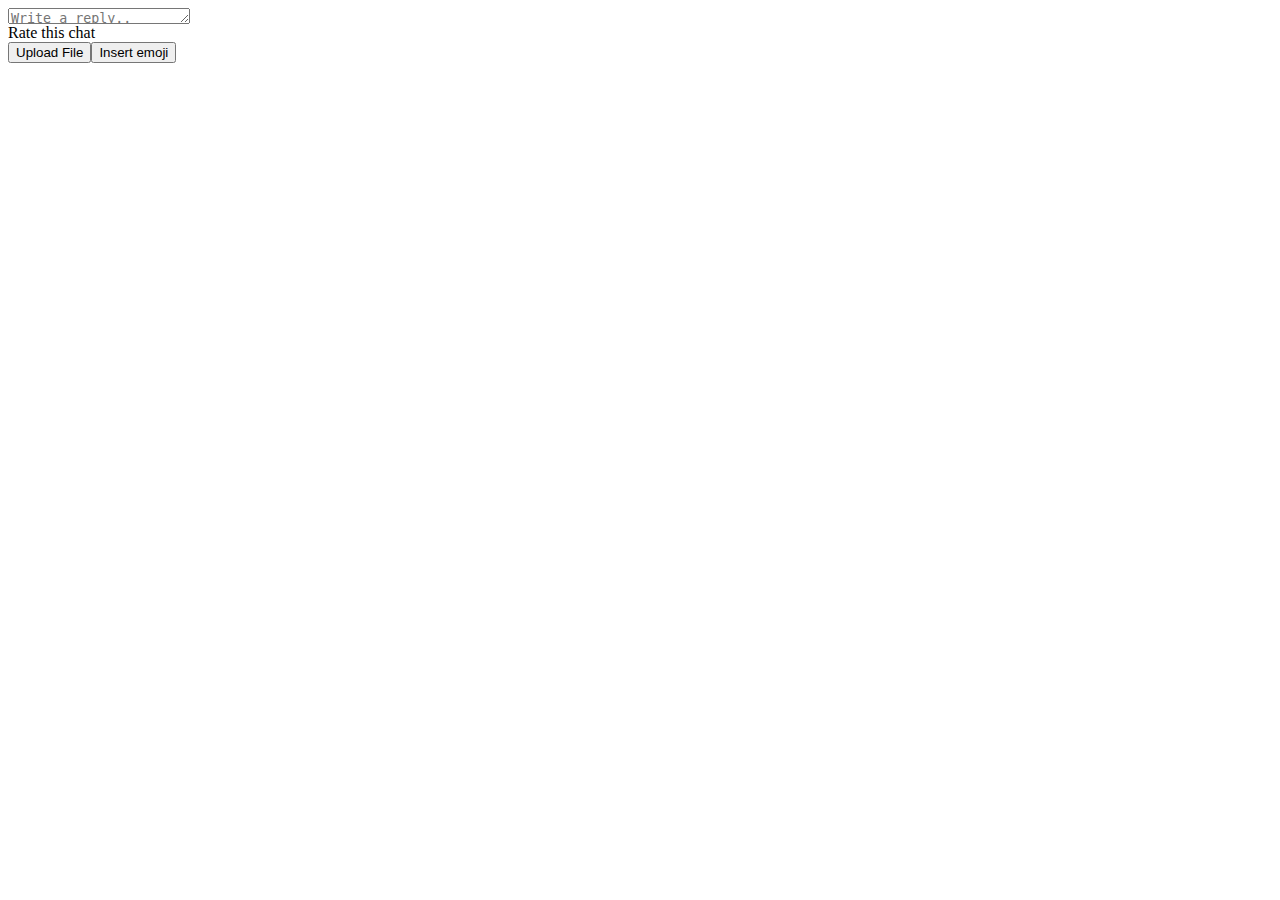
<file: BTC_files/saved_resource(2).html>
<!-- saved from url=(0011)about:blank -->
<html><head><meta http-equiv="Content-Type" content="text/html; charset=UTF-8"><meta content="text/html; charset=utf-8"><meta name="viewport" content="width=device-width, initial-scale=1, maximum-scale=1, user-scalable=no"><link href="https://fonts.googleapis.com/css?family=Lato:100,100i,300,300i,400,400i,700,700i,900,900i&amp;subset=latin-ext"><link href="https://embed.tawk.to/_s/v4/app/60e5a2fae2f/css/message-preview.css" rel="stylesheet"><style>:root {
					--tawk-header-background-color: #1864e1 !important;
					--tawk-header-text-color: #ffffff !important;' +
				}.tawk-visitor-chat-bubble {
				background :  #e5e5e5 !important;
				color :  #333333 !important;
			}.tawk-agent-chat-bubble {
				background :  #039746 !important;
				color :  #ffffff !important;
			}</style></head><body class="font-lato"><div style="width: 100%; height: 100%;"><div class="tawk-flex" style="width: 100%; height: 100%; justify-content: flex-end;"><div id="tawk-message-preview" class="tawk-flex tawk-message-preview tawk-flex-bottom" style="width: 360px; justify-content: flex-end;"><div id="tawk-message-preview-content" class="tawk-message-preview-content"><div id="tawk-mpreview-close" role="button" tabindex="0" data-text="Chat attention grabber" aria-label="Chat attention grabber" class="tawk-card tawk-message-preview-close tawk-box-shadow-xsmall"><i class="tawk-icon tawk-icon-close"></i></div><!----><div><div id="tawk-chat-message-container" role="button" tabindex="0" class="tawk-chat-message-container"><span></span></div><div><div id="tawk-chatinput-container" class="tawk-card tawk-card-xsmall tawk-chatinput-container tawk-box-shadow-xsmall"><!----><div class="tawk-chatinput"><div class="tawk-chatinput-emojis"><div class="tawk-emoji-picker" style="display: none;"><div class="tawk-emoji-loading"></div></div></div><div class="tawk-chatinput-fileupload" style="display: none;"><ul class="tawk-chatinput-fileupload-list tawk-flex tawk-flex-wrap"><!----></ul><input type="file" multiple="multiple"></div><div class="tawk-chatinput-wrap tawk-flex tawk-flex-wrap"><textarea placeholder="Write a reply.." class="tawk-chatinput-editor" style="height: 16px;"></textarea><div class="tawk-chatinput-action-buttons"><div role="button" type="button" title="Rate this chat" aria-label="Rate this chat" data-text="Rate this chat" class="tawk-chatinput-button tawk-tooltip tawk-tooltip"><div class="tawk-chatinput-ratings tawk-flex tawk-flex-middle"><label for="thumbs-down" title="Rate this conversation with -1" role="button" tabindex="0" class="tawk-chatinput-rate tawk-chatinput-ratings-thumbs-down tawk-margin-xsmall-right tawk-margin-auto-left"><i class="tawk-icon tawk-icon-thumbs-down"></i></label><label for="thumbs-up" title="Rate this conversation with +1" role="button" tabindex="0" class="tawk-chatinput-rate tawk-chatinput-ratings-thumbs-up tawk-margin-xsmall-right"><i class="tawk-icon tawk-icon-thumbs-up"></i></label></div><i role="button" tabindex="0" class="tawk-icon tawk-icon-thumbs-up tawk-chatinput-rating"></i><span class="tawk-tooltip-hover bottom">Rate this chat<span class="tawk-tooltip-arrow"></span></span></div><button role="button" type="button" title="Upload File" aria-title="Upload File" aria-hidden="true" aria-haspopup="menu" aria-expanded="false" data-text="Upload File" class="tawk-chatinput-button tawk-tooltip tawk-tooltip"><i class="tawk-icon tawk-icon-attach-file"></i><span class="tawk-tooltip-hover bottom">Upload File<span class="tawk-tooltip-arrow"></span></span></button><button role="button" type="button" title="Insert emoji" aria-label="Insert emoji" aria-hidden="true" aria-haspopup="true" data-text="Insert emoji" class="tawk-chatinput-button tawk-tooltip tawk-tooltip"><i class="tawk-icon tawk-icon-emoji"></i><span class="tawk-tooltip-hover bottom">Insert emoji<span class="tawk-tooltip-arrow"></span></span></button></div><!----></div></div></div></div></div></div></div></div></div></body></html>
</file>
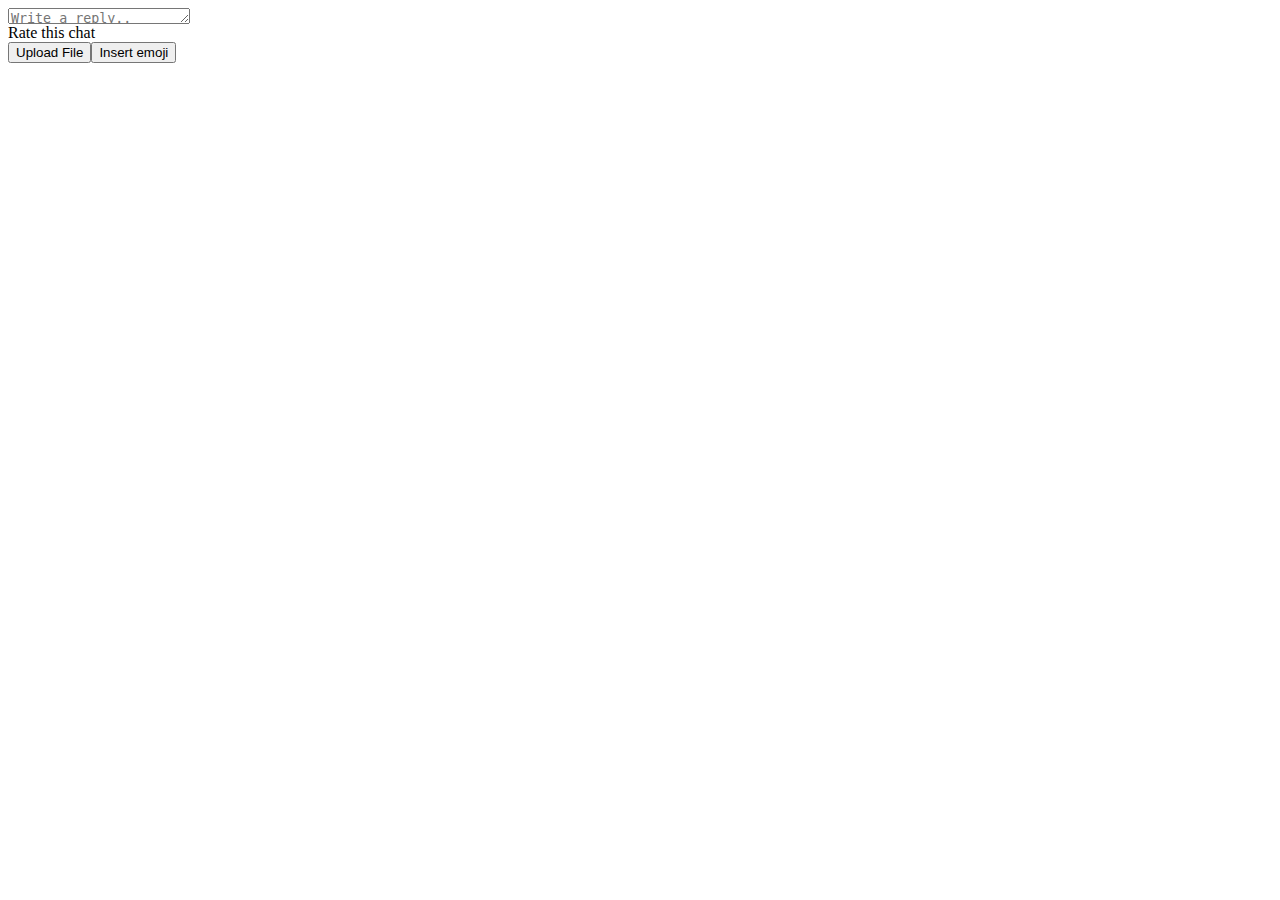
<file: ETH_files/saved_resource(2).html>
<!-- saved from url=(0011)about:blank -->
<html><head><meta http-equiv="Content-Type" content="text/html; charset=UTF-8"><meta content="text/html; charset=utf-8"><meta name="viewport" content="width=device-width, initial-scale=1, maximum-scale=1, user-scalable=no"><link href="https://fonts.googleapis.com/css?family=Lato:100,100i,300,300i,400,400i,700,700i,900,900i&amp;subset=latin-ext"><link href="https://embed.tawk.to/_s/v4/app/60e5a2fae2f/css/message-preview.css" rel="stylesheet"><style>:root {
					--tawk-header-background-color: #1864e1 !important;
					--tawk-header-text-color: #ffffff !important;' +
				}.tawk-visitor-chat-bubble {
				background :  #e5e5e5 !important;
				color :  #333333 !important;
			}.tawk-agent-chat-bubble {
				background :  #039746 !important;
				color :  #ffffff !important;
			}</style></head><body class="font-lato"><div style="width: 100%; height: 100%;"><div class="tawk-flex" style="width: 100%; height: 100%; justify-content: flex-end;"><div id="tawk-message-preview" class="tawk-flex tawk-message-preview tawk-flex-bottom" style="width: 360px; justify-content: flex-end;"><div id="tawk-message-preview-content" class="tawk-message-preview-content"><div id="tawk-mpreview-close" role="button" tabindex="0" data-text="Chat attention grabber" aria-label="Chat attention grabber" class="tawk-card tawk-message-preview-close tawk-box-shadow-xsmall"><i class="tawk-icon tawk-icon-close"></i></div><!----><div><div id="tawk-chat-message-container" role="button" tabindex="0" class="tawk-chat-message-container" style="max-height: 767px;"><span></span></div><div><div id="tawk-chatinput-container" class="tawk-card tawk-card-xsmall tawk-chatinput-container tawk-box-shadow-xsmall"><!----><div class="tawk-chatinput"><div class="tawk-chatinput-emojis"><div class="tawk-emoji-picker" style="display: none;"><div class="tawk-emoji-loading"></div></div></div><div class="tawk-chatinput-fileupload" style="display: none;"><ul class="tawk-chatinput-fileupload-list tawk-flex tawk-flex-wrap"><!----></ul><input type="file" multiple="multiple"></div><div class="tawk-chatinput-wrap tawk-flex tawk-flex-wrap"><textarea placeholder="Write a reply.." class="tawk-chatinput-editor" style="height: 16px;"></textarea><div class="tawk-chatinput-action-buttons"><div role="button" type="button" title="Rate this chat" aria-label="Rate this chat" data-text="Rate this chat" class="tawk-chatinput-button tawk-tooltip tawk-tooltip"><div class="tawk-chatinput-ratings tawk-flex tawk-flex-middle"><label for="thumbs-down" title="Rate this conversation with -1" role="button" tabindex="0" class="tawk-chatinput-rate tawk-chatinput-ratings-thumbs-down tawk-margin-xsmall-right tawk-margin-auto-left"><i class="tawk-icon tawk-icon-thumbs-down"></i></label><label for="thumbs-up" title="Rate this conversation with +1" role="button" tabindex="0" class="tawk-chatinput-rate tawk-chatinput-ratings-thumbs-up tawk-margin-xsmall-right"><i class="tawk-icon tawk-icon-thumbs-up"></i></label></div><i role="button" tabindex="0" class="tawk-icon tawk-icon-thumbs-up tawk-chatinput-rating"></i><span class="tawk-tooltip-hover bottom">Rate this chat<span class="tawk-tooltip-arrow"></span></span></div><button role="button" type="button" title="Upload File" aria-title="Upload File" aria-hidden="true" aria-haspopup="menu" aria-expanded="false" data-text="Upload File" class="tawk-chatinput-button tawk-tooltip tawk-tooltip"><i class="tawk-icon tawk-icon-attach-file"></i><span class="tawk-tooltip-hover bottom">Upload File<span class="tawk-tooltip-arrow"></span></span></button><button role="button" type="button" title="Insert emoji" aria-label="Insert emoji" aria-hidden="true" aria-haspopup="true" data-text="Insert emoji" class="tawk-chatinput-button tawk-tooltip tawk-tooltip"><i class="tawk-icon tawk-icon-emoji"></i><span class="tawk-tooltip-hover bottom">Insert emoji<span class="tawk-tooltip-arrow"></span></span></button></div><!----></div></div></div></div></div></div></div></div></div></body></html>
</file>
